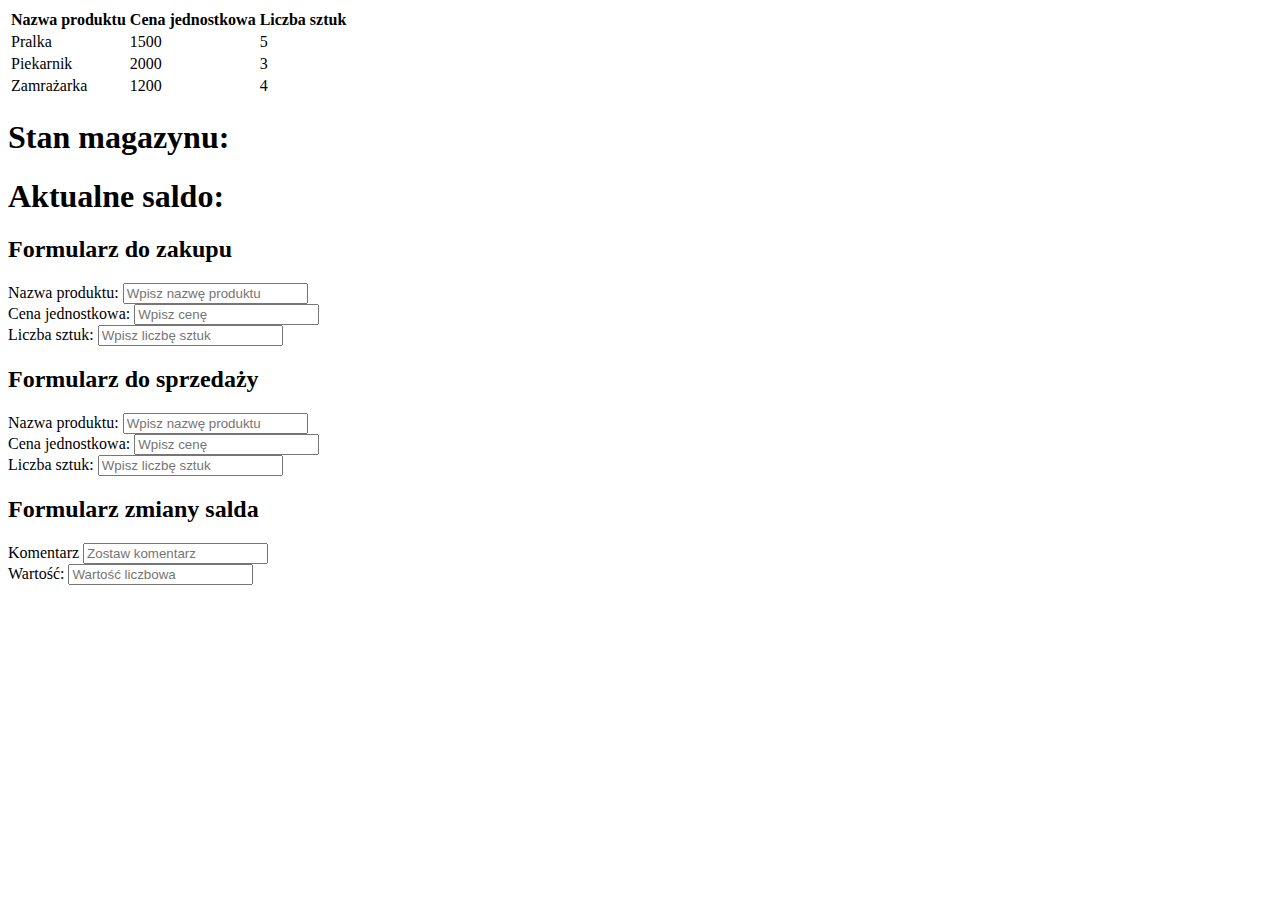
<file: Zadania/cwiczenie/index.html>
<!DOCTYPE html>
<html lang="en">
<head>
    <meta charset="UTF-8">
    <title>Magazyn i księgowość</title>
</head>
<body>
<div>
    <table>
        <tr>
            <th>Nazwa produktu</th>
            <th>Cena jednostkowa</th>
            <th>Liczba sztuk</th>
        </tr>

        <tr>
            <td>Pralka</td>
            <td>1500</td>
            <td>5</td>
        </tr>

        <tr>
            <td>Piekarnik</td>
            <td>2000</td>
            <td>3</td>
        </tr>

        <tr>
            <td>Zamrażarka</td>
            <td>1200</td>
            <td>4</td>
        </tr>

    </table>
</div>
<h1>Stan magazynu:</h1>
<h1>Aktualne saldo:</h1>
<div>
    <form>
        <h2>Formularz do zakupu</h2>
        <div>
            <label>Nazwa produktu: </label>
            <input type="text" name="Nazwa produktu" placeholder="Wpisz nazwę produktu">
        </div>

        <div>
            <label>Cena jednostkowa: </label>
            <input type="number" name="Cena jednostkowa" placeholder="Wpisz cenę">
        </div>

        <div>
            <label>Liczba sztuk: </label>
            <input type="number" name="Liczba sztuk" placeholder="Wpisz liczbę sztuk">
        </div>
    </form>
</div>

<div>
    <form>
        <h2>Formularz do sprzedaży</h2>
        <div>
            <label>Nazwa produktu: </label>
            <input type="text" name="Nazwa produktu" placeholder="Wpisz nazwę produktu">
        </div>

        <div>
            <label>Cena jednostkowa: </label>
            <input type="number" name="Cena jednostkowa" placeholder="Wpisz cenę">
        </div>

        <div>
            <label>Liczba sztuk: </label>
            <input type="number" name="Liczba sztuk" placeholder="Wpisz liczbę sztuk">
        </div>
    </form>
</div>

<div>
    <form>
        <h2>Formularz zmiany salda</h2>
        <div>
            <label>Komentarz</label>
            <input type="text" name="Komentarz" placeholder="Zostaw komentarz">
        </div>

        <div>
            <label>Wartość: </label>
            <input type="number" name="Wartość" placeholder="Wartość liczbowa">
        </div>
</div>
    </form>
</div>
</body>
</html>
</file>
